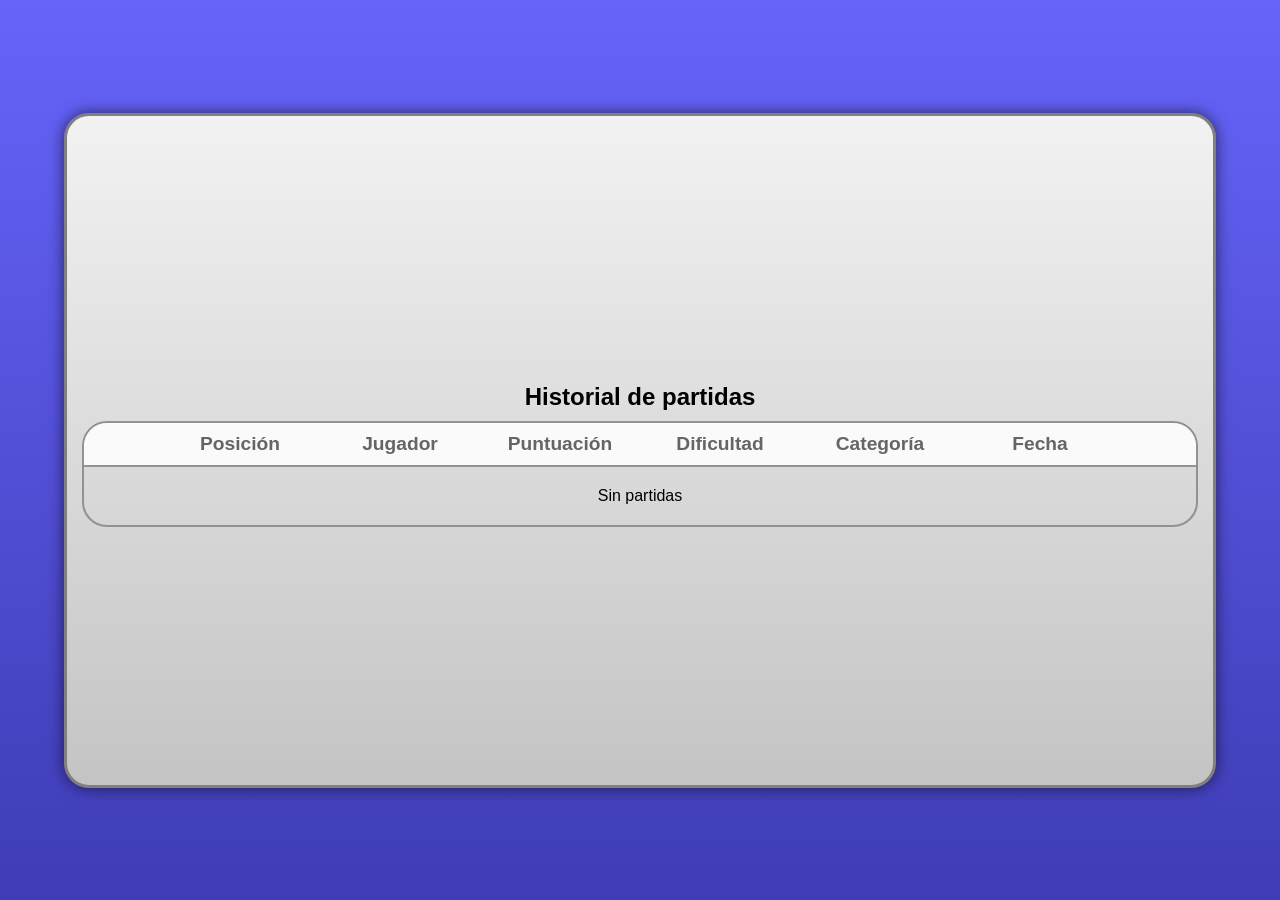
<file: trivia-app/index.html>
<!DOCTYPE html>
<html lang="es">
<head>
    <meta charset="UTF-8">
    <meta name="viewport" content="width=device-width, initial-scale=1.0">
    <title>Trivia</title>
    <link rel="stylesheet" href="css/styles.css">
    <script type="module" src="js/main.js"></script>
</head>
<body>
    <section id="general-wrapper">
        <!-- <trivia-menu-inicio></trivia-menu-inicio>
        <trivia-juego></trivia-juego> -->
        <trivia-historial></trivia-historial>
    </section>
</body>
</html>
</file>
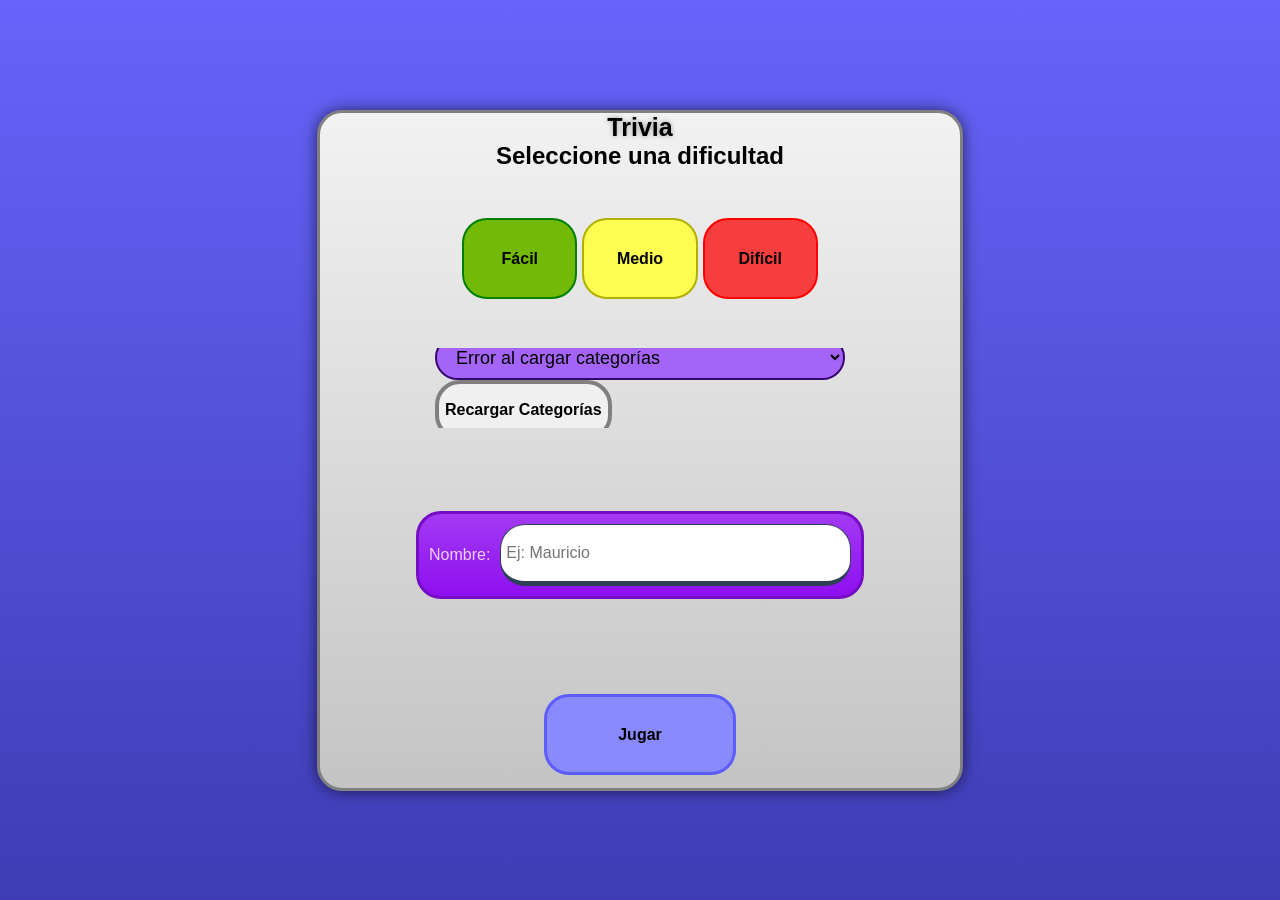
<file: trivia-app/index_wc.html>
<!DOCTYPE html>
<html lang="es">
<head>
    <meta charset="UTF-8">
    <meta name="viewport" content="width=device-width, initial-scale=1.0">
    <title>Trivia</title>
    <link rel="stylesheet" href="css/styles.css">
    <script type="module" src="js/main.js"></script>
</head>
<body>
    <section id="general-wrapper">
        <trivia-menu-inicio></trivia-menu-inicio>
        <trivia-juego></trivia-juego>
    </section>
</body>
</html>
</file>
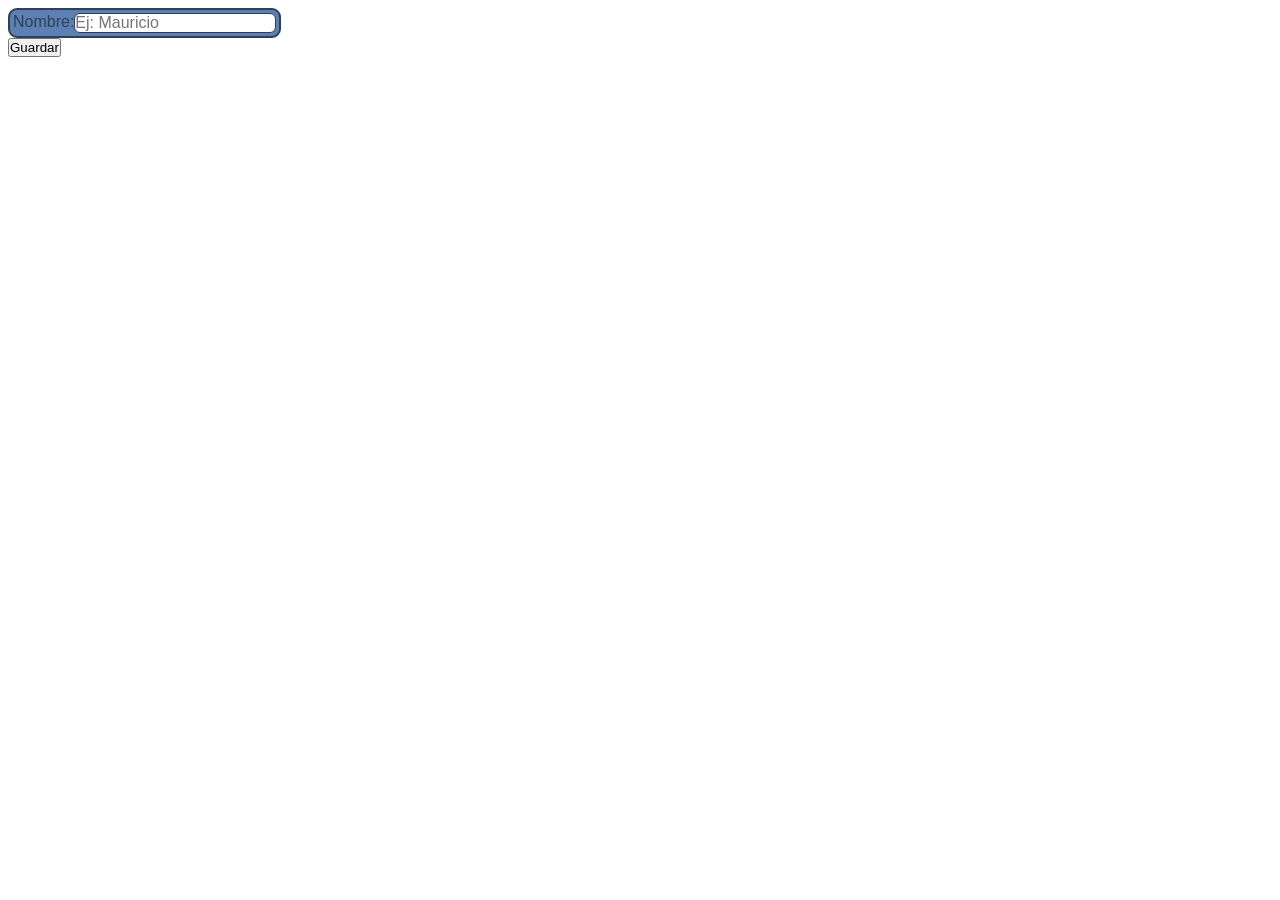
<file: trivia-app/wc_prueba.html>
<!DOCTYPE html>
<html lang="en">
<head>
    <meta charset="UTF-8">
    <meta name="viewport" content="width=device-width, initial-scale=1.0">
    <title>Document</title>
    <script type="module" src="js/script.js"></script>
</head>
<body>
    <input-name></input-name>
</body>
</html>
</file>
<file: trivia-app/css/styles.css>
*, *::before, *::after {
    box-sizing: border-box;
    margin: 0;
    padding: 0;
    font-family: sans-serif;
}

:root {
    --background-colour-1: linear-gradient(#6664FA, #3F3CB5);
}

.general-wrapper {
    display: flex;
    min-height: 100vh;
    background: var(--background-colour-1);
    justify-content: center;
    align-items: center;
    margin: auto;
    overflow: hidden;
}
</file>
